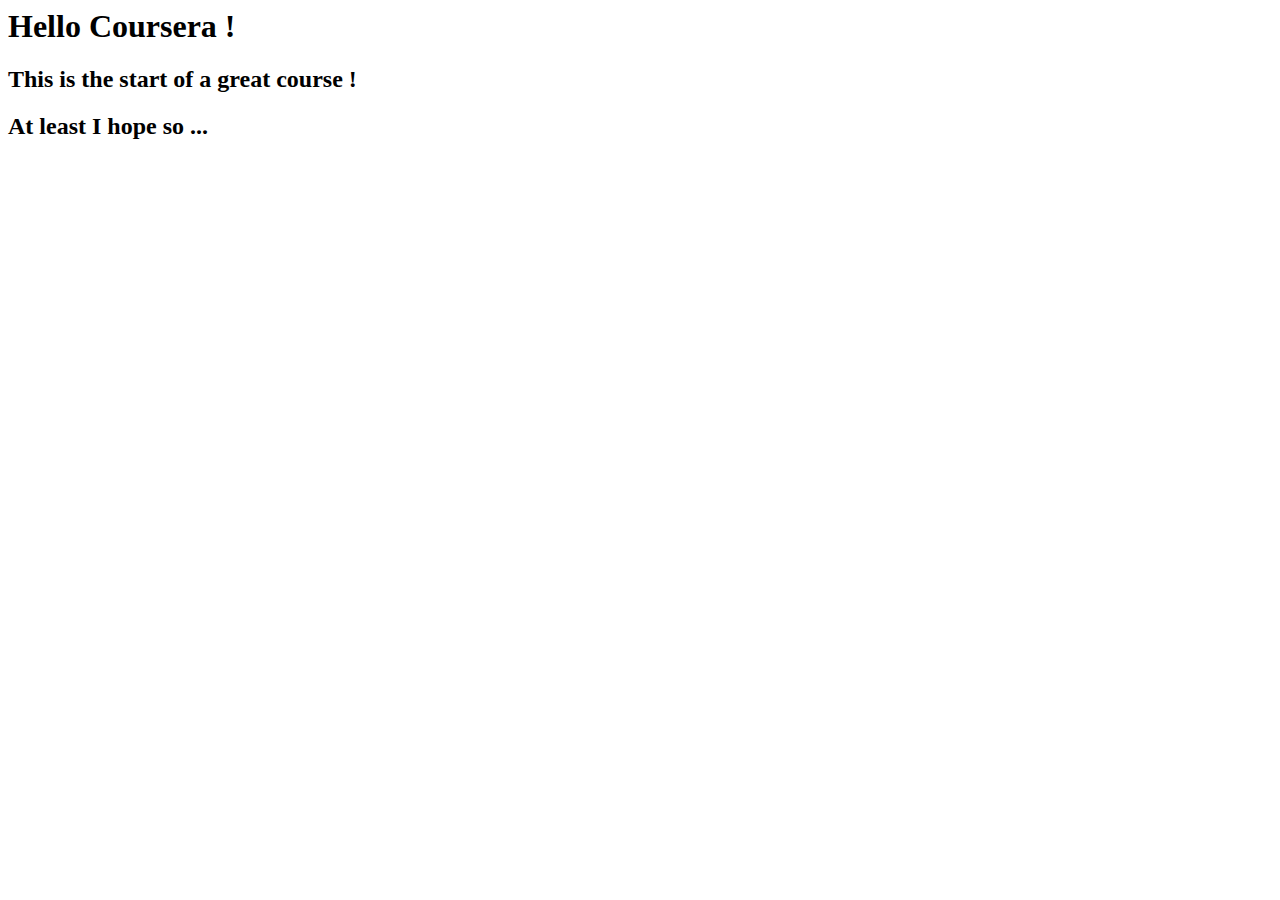
<file: env-setup/index.html>
<html>

<head>
    <title>Hello Coursera !</title>
</head>

<body>
    <h1>Hello Coursera !</h1>
    <h2>This is the start of a great course !</h2>
    <h2>At least I hope so ...</h2>
</body>


</html>
</file>
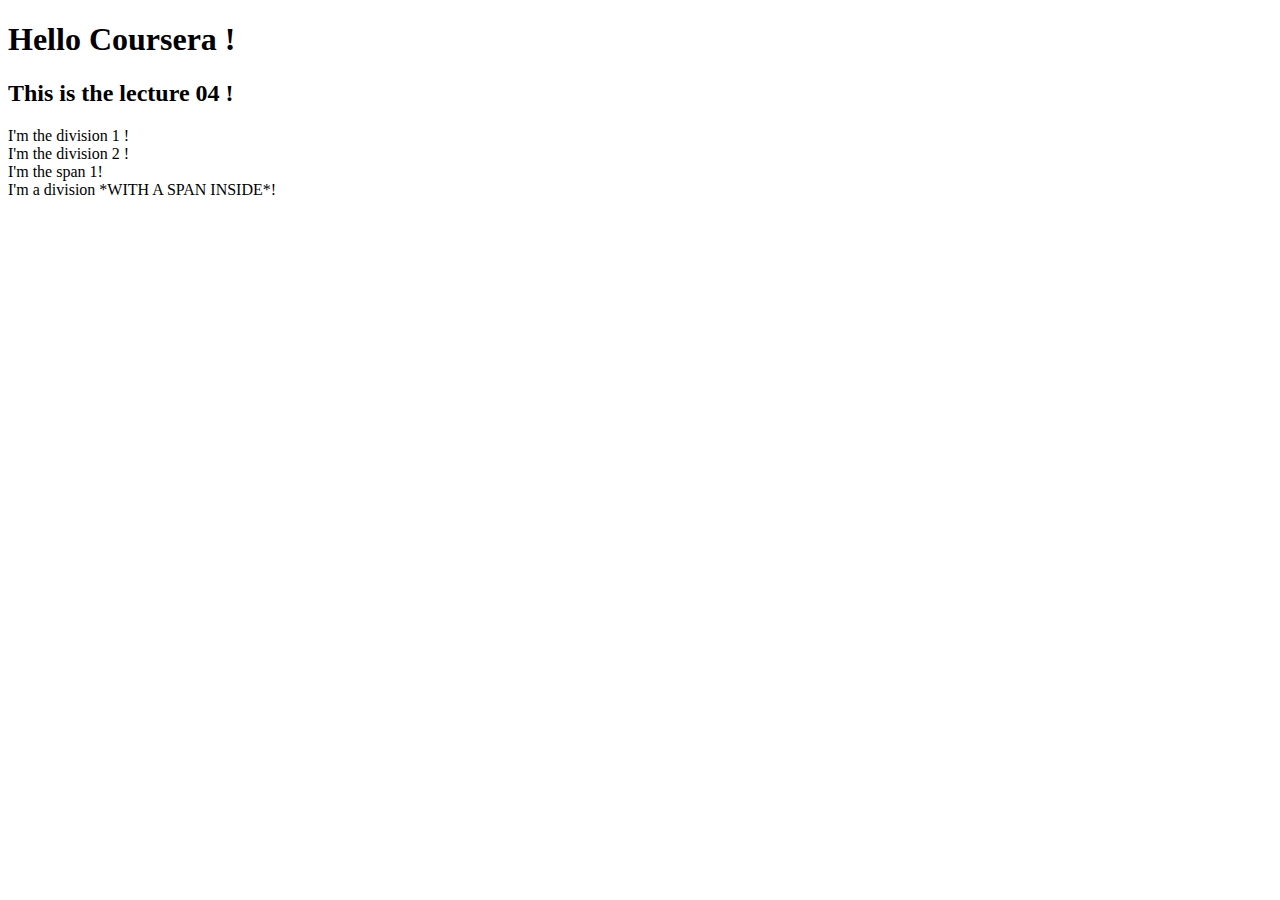
<file: lecture-04-05/index.html>
<!DOCTYPE html>
<html>

<head>
    <meta charset="">
    <title>Lecture 04</title>
</head>

<body>
    <h1>Hello Coursera !</h1>
    <h2>This is the lecture 04 !</h2>
    <div>I'm the division 1 !</div>
    <div>I'm the division 2 !</div>
    <span>I'm the span 1!</span>
    <div>I'm a division <span> *WITH A SPAN INSIDE*!</span></div>
</body>

</html>
</file>
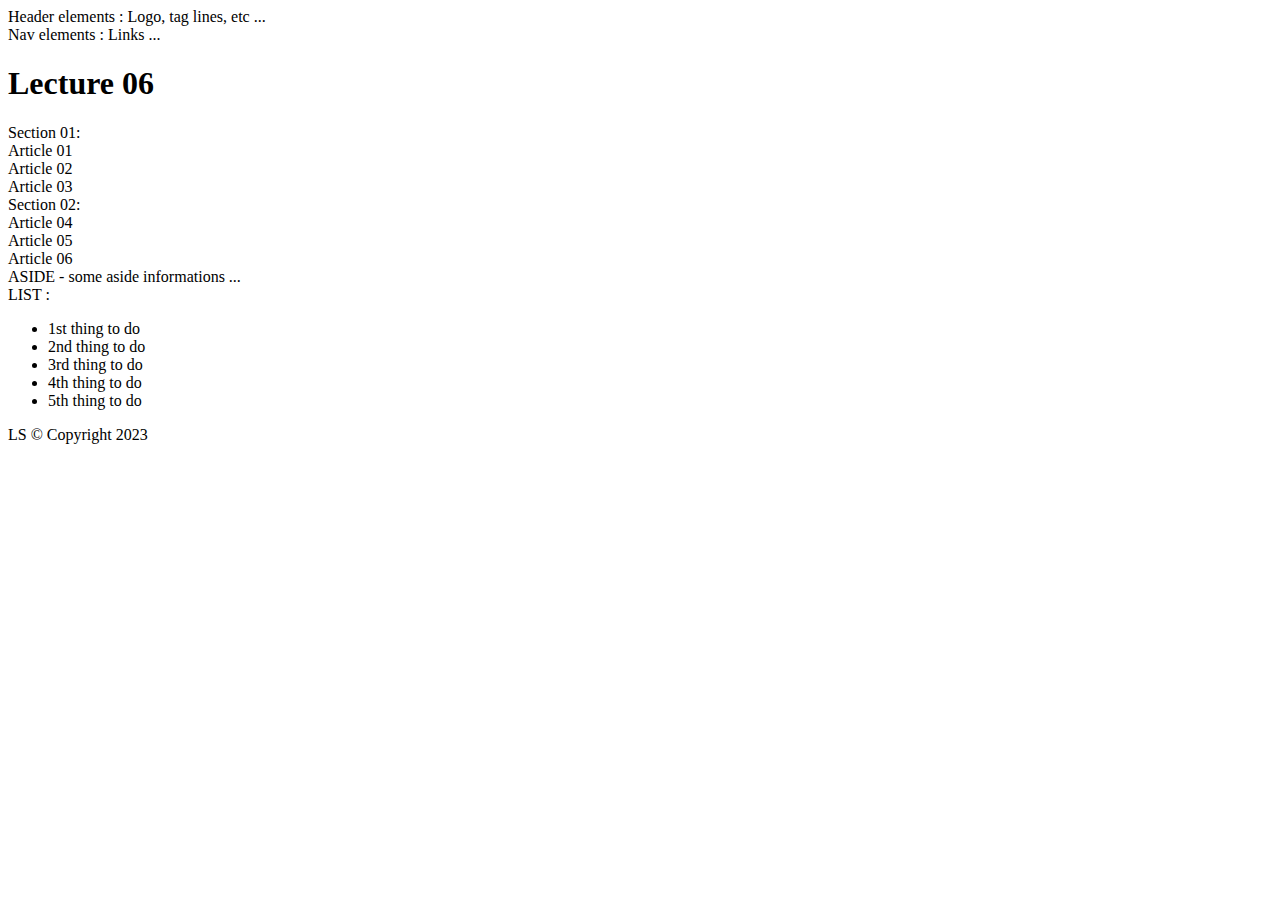
<file: lecture-06-07/index.html>
<!DOCTYPE html>
<html>

<head>
    <meta charset="utf-8">
    <title>Lecture 06</title>
</head>

<body>
    <header>
        Header elements : Logo, tag lines, etc ...
        <nav>Nav elements : Links ...</nav>
    </header>

    <h1>Lecture 06</h1>

    <section>
        Section 01:
        <article>Article 01</article>
        <article>Article 02</article>
        <article>Article 03</article>
    </section>

    <section>
        Section 02:
        <article>Article 04</article>
        <article>Article 05</article>
        <article>Article 06</article>
    </section>

    <aside>
        ASIDE - some aside informations ...
    </aside>

    <section>LIST :</section>
    <ul>
        <li>1st thing to do</li>
        <li>2nd thing to do</li>
        <li>3rd thing to do</li>
        <li>4th thing to do</li>
        <li>5th thing to do</li>
    </ul>

    <footer>
        LS &COPY; Copyright 2023
    </footer>
</body>

</html>
</file>
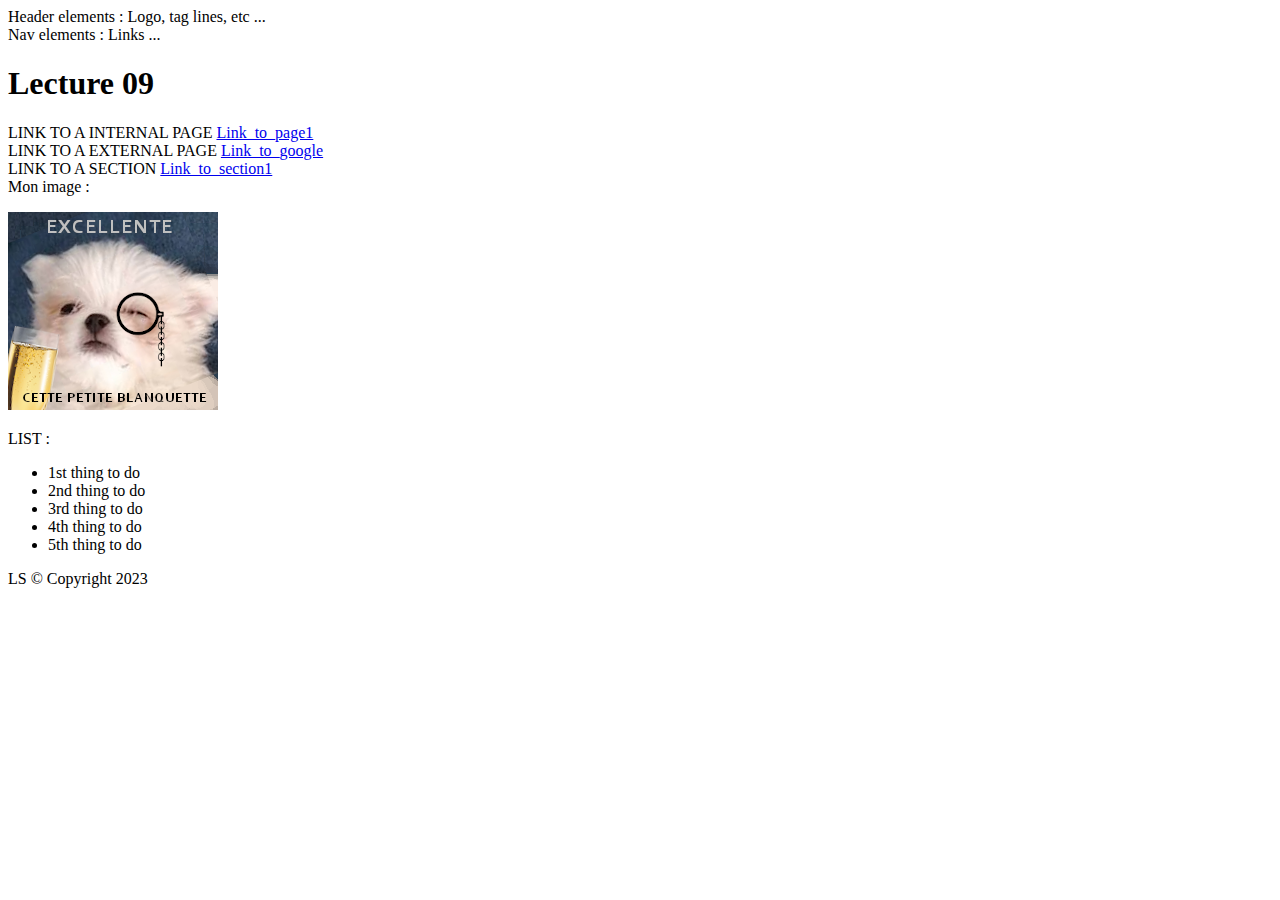
<file: lecture-09-10/index.html>
<!DOCTYPE html>
<html>

<head>
    <meta charset="utf-8">
    <title>Lecture 06</title>
</head>

<body>
    <header>
        Header elements : Logo, tag lines, etc ...
        <nav>Nav elements : Links ...</nav>
    </header>

    <h1>Lecture 09</h1>

    <section>
        LINK TO A INTERNAL PAGE
        <a href="page1.html" title="Page1 internal link">
            Link_to_page1
        </a>
    </section>

    <section>
        LINK TO A EXTERNAL PAGE
        <a href="http://www.google.com" target="_blank" title="exernal link">
            Link_to_google
        </a>
    </section>

    <section>
        LINK TO A SECTION
        <a href="#section1" title="section internal link">
            Link_to_section1
        </a>
    </section>

    <section>
        Mon image :
    <p><img src="blanquette.png" alt="Image de blanquette"></p>
    </section>

    <section id="section1"> LIST :</section>
    <ul>
        <li>1st thing to do</li>
        <li>2nd thing to do</li>
        <li>3rd thing to do</li>
        <li>4th thing to do</li>
        <li>5th thing to do</li>
    </ul>

    <footer>
        LS &COPY; Copyright 2023
    </footer>
</body>

</html>
</file>
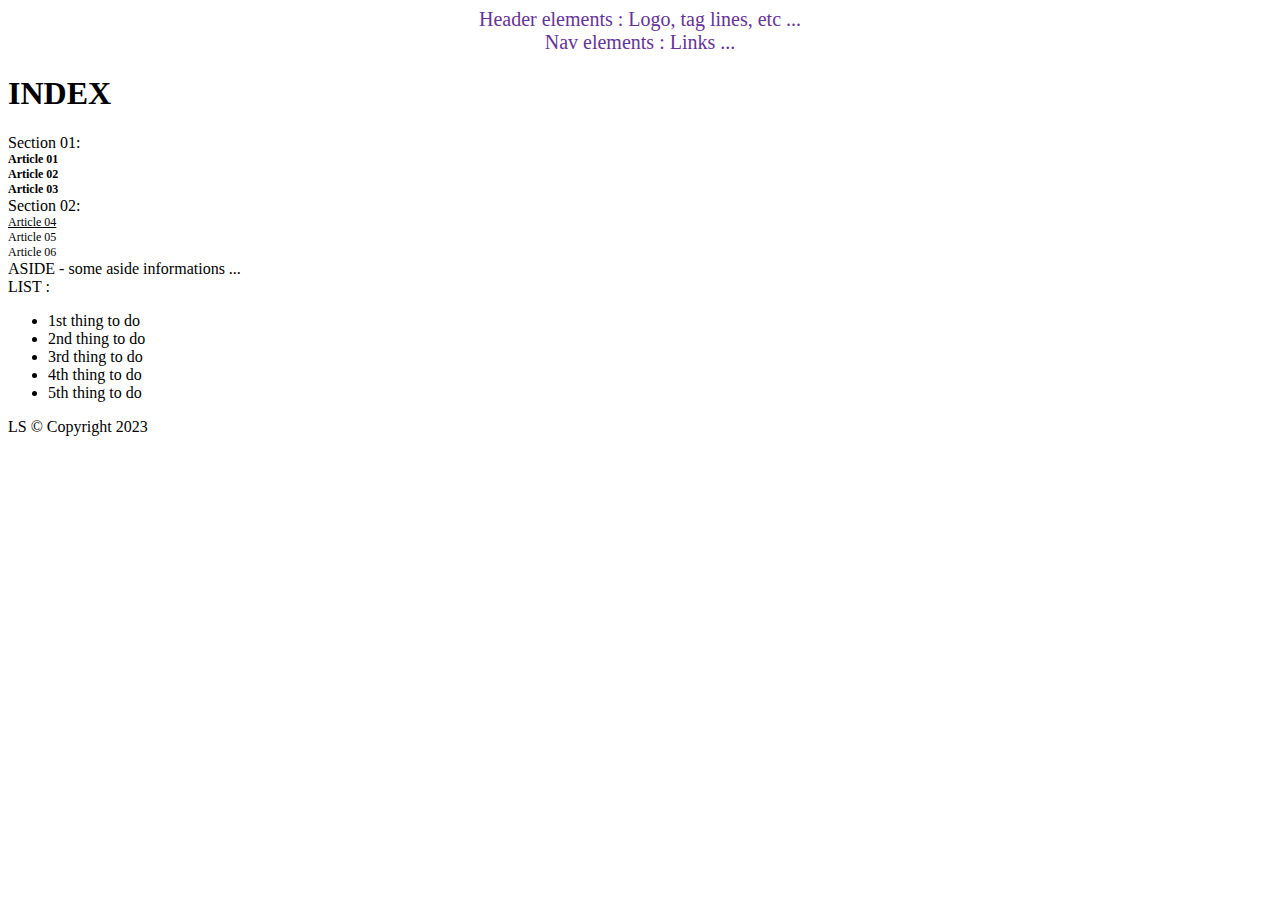
<file: lecture-12-13/index.html>
<!DOCTYPE html>
<html>

<head>
    <meta charset="utf-8">
    <title>Lecture 12</title>
    <style>
        Header
        {
            color: rebeccapurple;
            font-size: 20px;
            text-align: center;
        }
        article
        {
            font-weight: lighter;
            font-size: 12px;
        }
        .bold
        {
            font-weight: bold;
        }
        #underline
        {
            text-decoration:underline;
        }
    </style>
</head>

<body>
    <header>
        Header elements : Logo, tag lines, etc ...
        <nav>Nav elements : Links ...</nav>
    </header>

    <h1>INDEX</h1>

    <section>
        Section 01:
        <article class="bold">Article 01</article>
        <article class="bold">Article 02</article>
        <article class="bold">Article 03</article>
    </section>

    <section>
        Section 02:
        <article id="underline">Article 04</article>
        <article>Article 05</article>
        <article>Article 06</article>
    </section>

    <aside>
        ASIDE - some aside informations ...
    </aside>

    <section>LIST :</section>
    <ul>
        <li>1st thing to do</li>
        <li>2nd thing to do</li>
        <li>3rd thing to do</li>
        <li>4th thing to do</li>
        <li>5th thing to do</li>
    </ul>

    <footer>
        LS &COPY; Copyright 2023
    </footer>
</body>

</html>
</file>
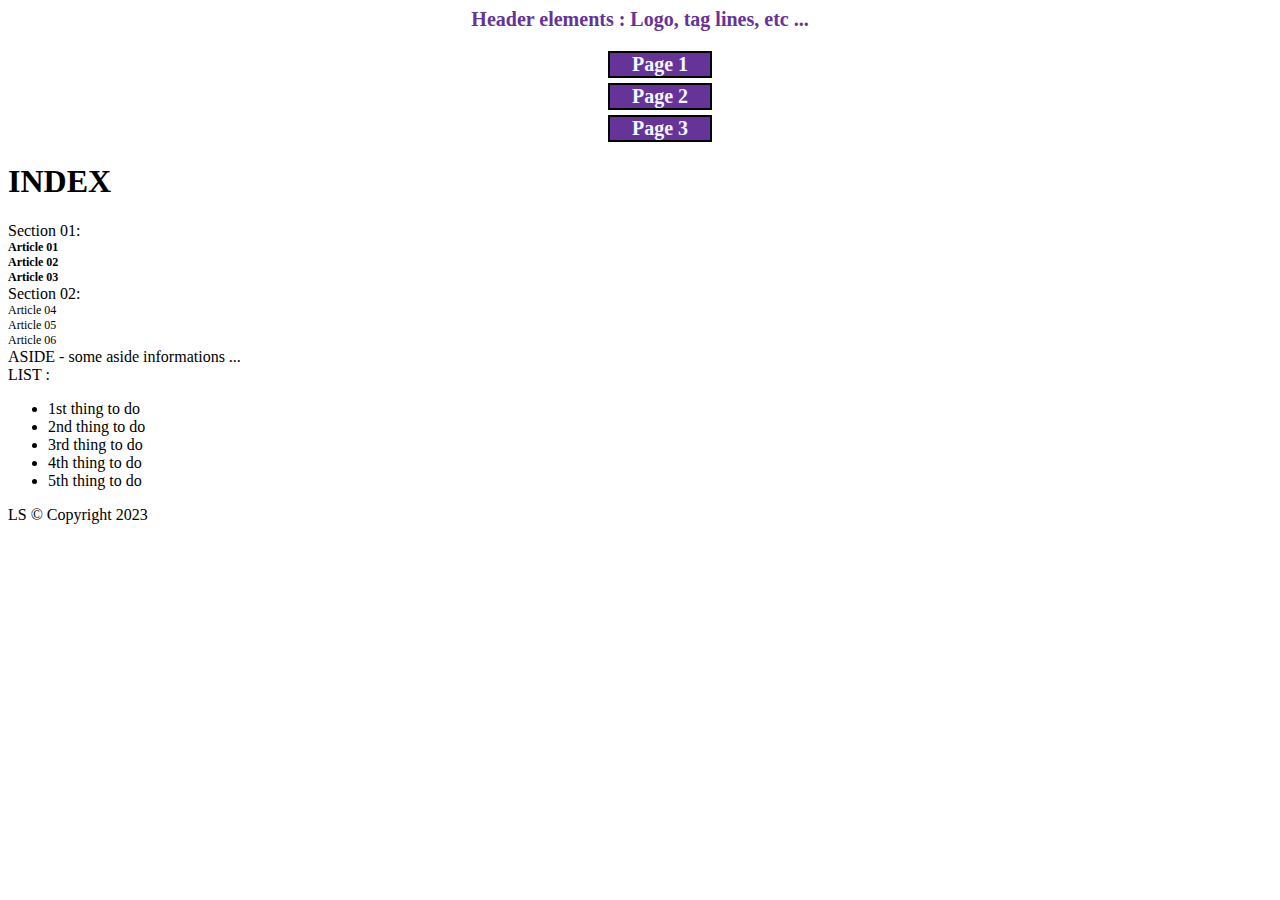
<file: lecture-15/index.html>
<!DOCTYPE html>
<html>

<head>
    <meta charset="utf-8">
    <title>Lecture 15</title>
    <style>
        Header
        {
            color: rebeccapurple;
            font-weight: bold;
            font-size: 20px;
            text-align: center;
        }
        Header li
        {
            list-style: none;
        }
        Header li a
        {
            text-decoration: none;
            display: block;
            margin-left: auto;
            margin-right: auto;
            width: 100px;
            background-color: rebeccapurple;
            color: aliceblue;
            margin-top: 5px;
            border: 2px solid black;
        }
        a:hover, a:active
        {
            color: grey;
        }
        article
        {
            font-size: 12px;
        }
        .bold
        {
            font-weight: bold;
        }
    </style>
</head>

<body>
    <header>
        Header elements : Logo, tag lines, etc ...
        <nav>
            <ul>
                <li><a href="page1.html">Page 1</a></li>
                <li><a href="page2.html">Page 2</a></li>
                <li><a href="page3.html">Page 3</a></li>
            </ul>
        </nav>
    </header>

    <h1>INDEX</h1>

    <section>
        Section 01:
        <article class="bold">Article 01</article>
        <article class="bold">Article 02</article>
        <article class="bold">Article 03</article>
    </section>

    <section>
        Section 02:
        <article>Article 04</article>
        <article>Article 05</article>
        <article>Article 06</article>
    </section>

    <aside>
        ASIDE - some aside informations ...
    </aside>

    <section>LIST :</section>
    <ul>
        <li>1st thing to do</li>
        <li>2nd thing to do</li>
        <li>3rd thing to do</li>
        <li>4th thing to do</li>
        <li>5th thing to do</li>
    </ul>

    <footer>
        LS &COPY; Copyright 2023
    </footer>
</body>

</html>
</file>
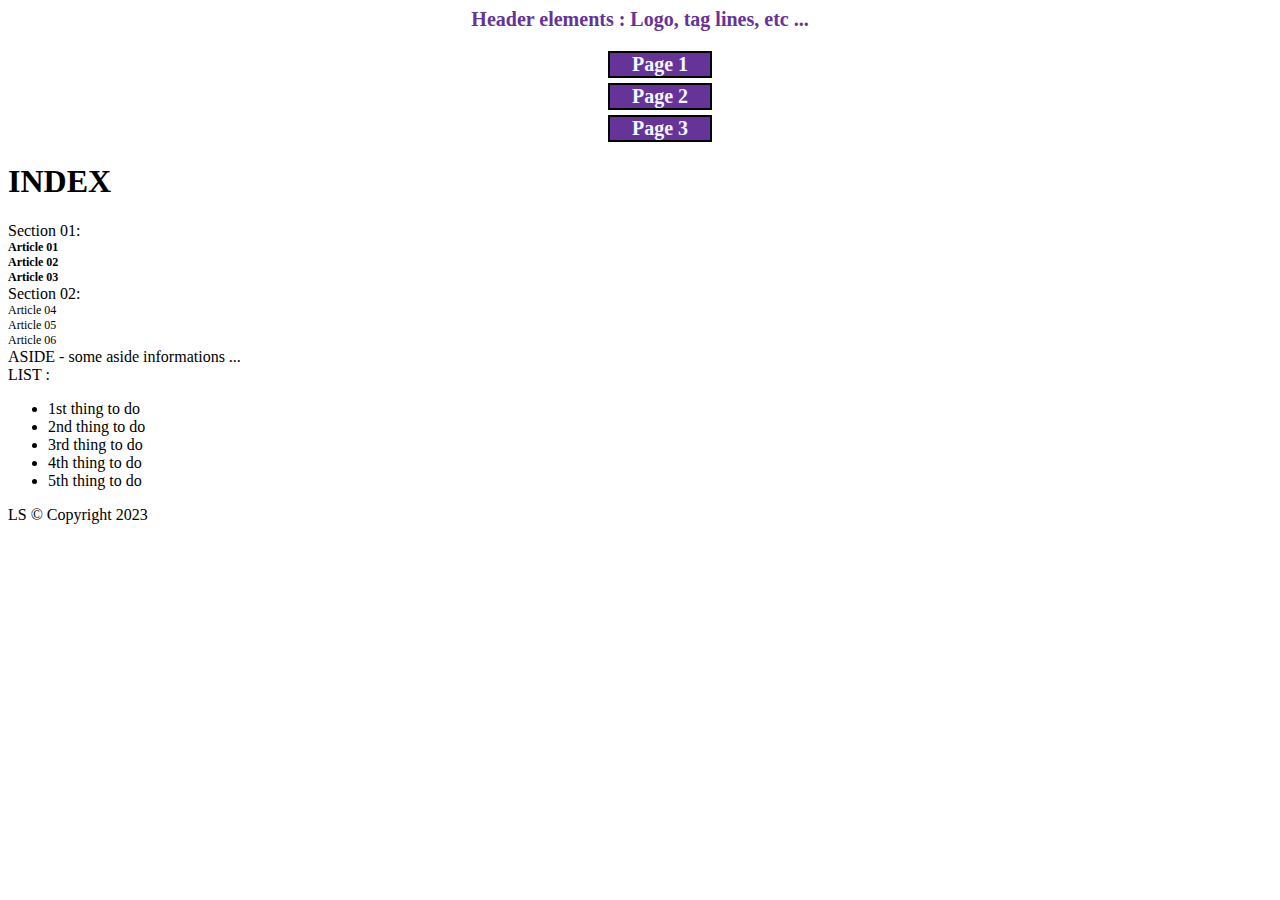
<file: lecture-16/index.html>
<!DOCTYPE html>
<html>

<head>
    <meta charset="utf-8">
    <title>Lecture 15</title>
    <link rel="stylesheet" href="style.css">
</head>

<body>
    <header>
        Header elements : Logo, tag lines, etc ...
        <nav>
            <ul>
                <li><a href="page1.html">Page 1</a></li>
                <li><a href="page2.html">Page 2</a></li>
                <li><a href="page3.html">Page 3</a></li>
            </ul>
        </nav>
    </header>

    <h1>INDEX</h1>

    <section>
        Section 01:
        <article class="bold">Article 01</article>
        <article class="bold">Article 02</article>
        <article class="bold">Article 03</article>
    </section>

    <section>
        Section 02:
        <article>Article 04</article>
        <article>Article 05</article>
        <article>Article 06</article>
    </section>

    <aside>
        ASIDE - some aside informations ...
    </aside>

    <section>LIST :</section>
    <ul>
        <li>1st thing to do</li>
        <li>2nd thing to do</li>
        <li>3rd thing to do</li>
        <li>4th thing to do</li>
        <li>5th thing to do</li>
    </ul>

    <footer>
        LS &COPY; Copyright 2023
    </footer>
</body>

</html>
</file>
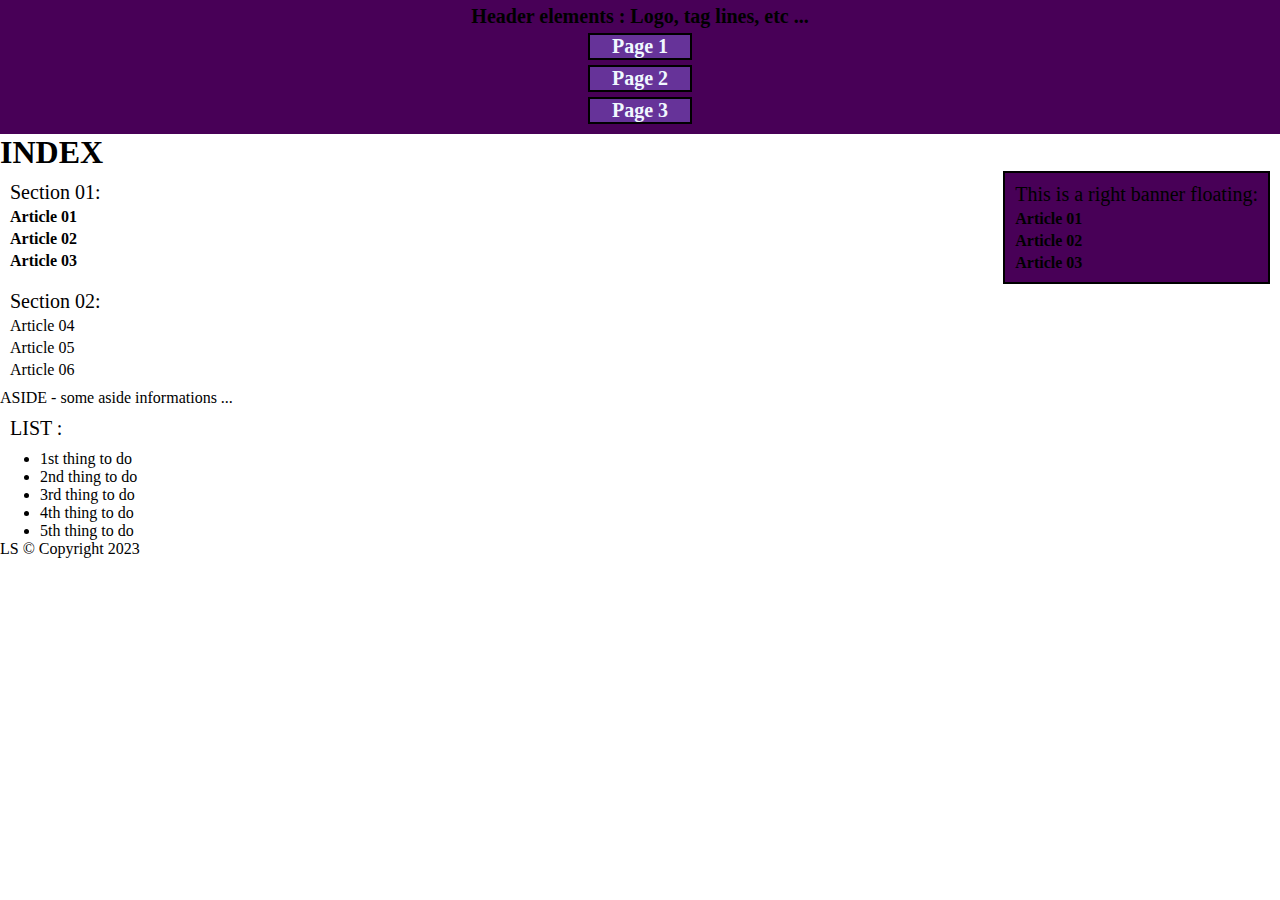
<file: lecture-19-20/index.html>
<!DOCTYPE html>
<html>

<head>
    <meta charset="utf-8">
    <title>Lecture 15</title>
    <link rel="stylesheet" href="style.css">
</head>

<body>
    <header class="Banniere">
        Header elements : Logo, tag lines, etc ...
        <nav>
            <a href="page1.html">Page 1</a>
            <a href="page2.html">Page 2</a>
            <a href="page3.html">Page 3</a>
        </nav>
    </header>

    <h1>INDEX</h1>

    <section class="RightFloating">
        This is a right banner floating:
        <article class="bold">Article 01</article>
        <article class="bold">Article 02</article>
        <article class="bold">Article 03</article>
    </section>

    <section>
        Section 01:
        <article class="bold">Article 01</article>
        <article class="bold">Article 02</article>
        <article class="bold">Article 03</article>
    </section>

    <section>
        Section 02:
        <article>Article 04</article>
        <article>Article 05</article>
        <article>Article 06</article>
    </section>

    <aside>
        ASIDE - some aside informations ...
    </aside>

    <section>LIST :</section>
    <ul>
        <li>1st thing to do</li>
        <li>2nd thing to do</li>
        <li>3rd thing to do</li>
        <li>4th thing to do</li>
        <li>5th thing to do</li>
    </ul>

    <footer>
        LS &COPY; Copyright 2023
    </footer>
</body>

</html>
</file>
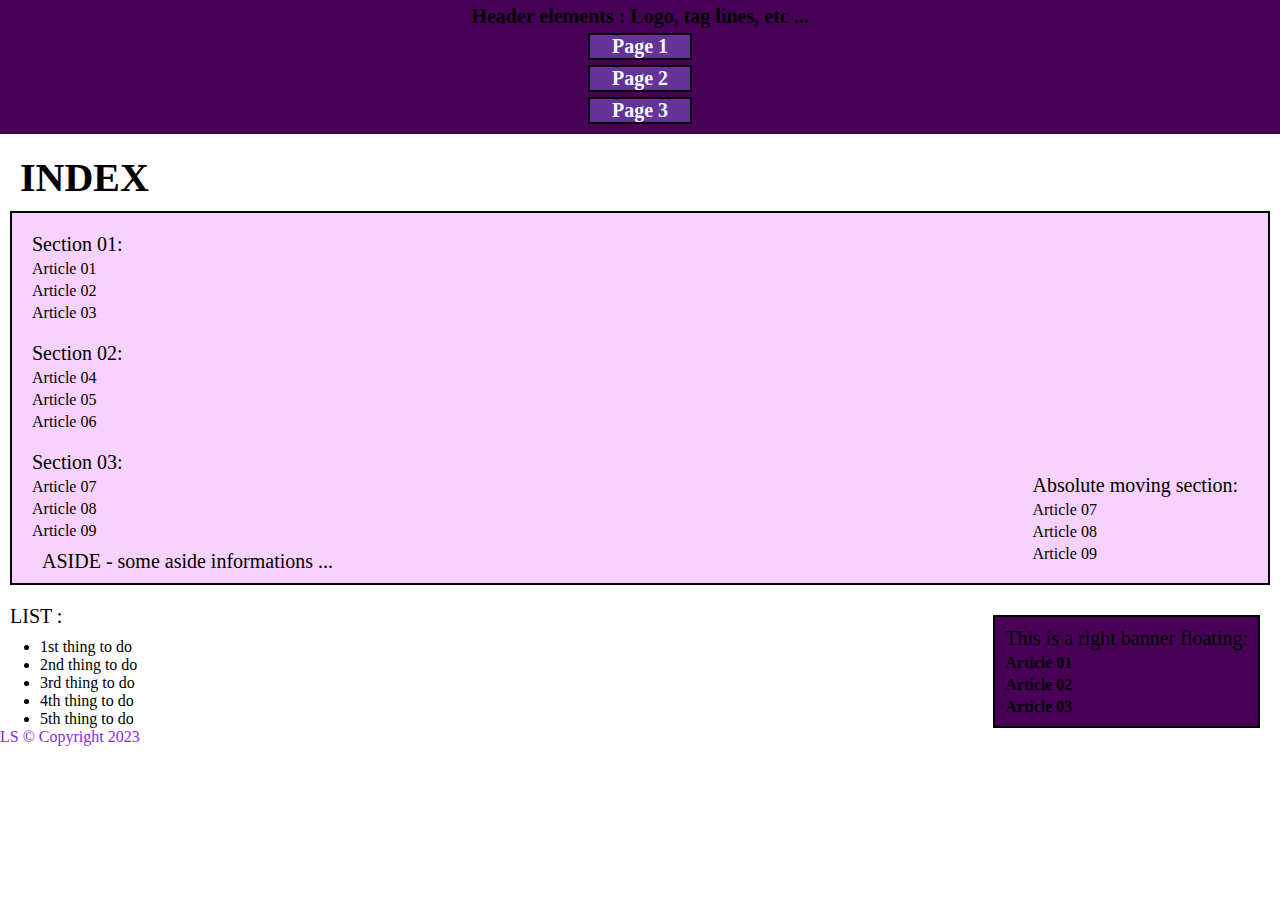
<file: lecture-22/index.html>
<!DOCTYPE html>
<html>

<head>
    <meta charset="utf-8">
    <title>Lecture 22</title>
    <link rel="stylesheet" href="style.css">
</head>

<body>
    <header class="Banniere">
        Header elements : Logo, tag lines, etc ...
        <nav>
            <a href="page1.html">Page 1</a>
            <a href="page2.html">Page 2</a>
            <a href="page3.html">Page 3</a>
        </nav>
    </header>

    <h1>INDEX</h1>

    <section class="Container">
        <section>
            Section 01:
            <article>Article 01</article>
            <article>Article 02</article>
            <article>Article 03</article>
        </section>

        <section>
            Section 02:
            <article>Article 04</article>
            <article>Article 05</article>
            <article>Article 06</article>
        </section>

        <section>
            Section 03:
            <article>Article 07</article>
            <article>Article 08</article>
            <article>Article 09</article>
        </section>

        <section class="Absolute">
            Absolute moving section:
            <article>Article 07</article>
            <article>Article 08</article>
            <article>Article 09</article>
        </section>

        <aside>
            ASIDE - some aside informations ...
        </aside>
    </section>

    <section class="RightFloating">
        This is a right banner floating:
        <article class="bold">Article 01</article>
        <article class="bold">Article 02</article>
        <article class="bold">Article 03</article>
    </section>

    <section>LIST :</section>
    <ul>
        <li>1st thing to do</li>
        <li>2nd thing to do</li>
        <li>3rd thing to do</li>
        <li>4th thing to do</li>
        <li>5th thing to do</li>
    </ul>

    <footer>
        LS &COPY; Copyright 2023
    </footer>
</body>

</html>
</file>
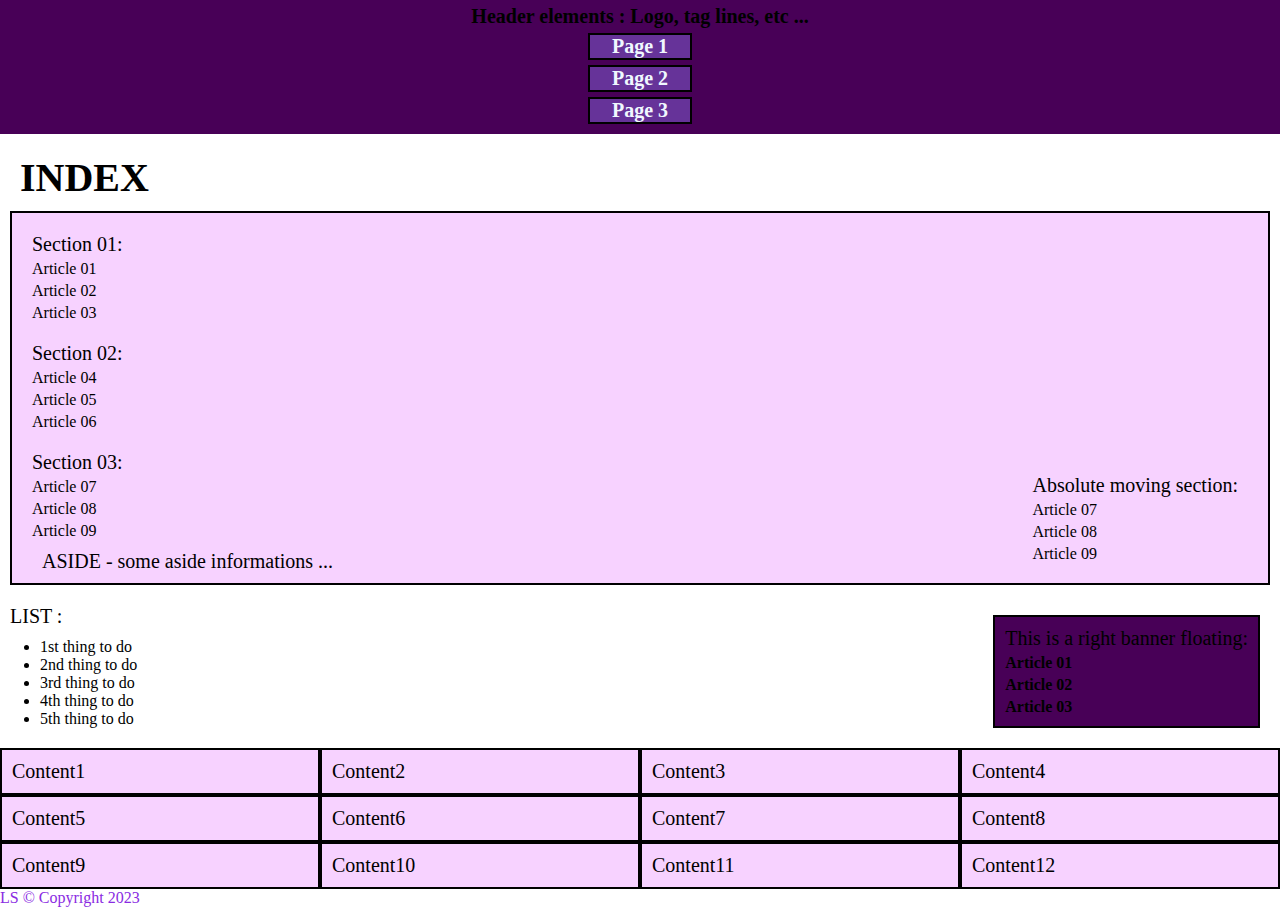
<file: lecture-24/index.html>
<!DOCTYPE html>
<html>

<head>
    <meta charset="utf-8">
    <title>Lecture 22</title>
    <link rel="stylesheet" href="style.css">
</head>

<body>
    <header class="Banniere">
        Header elements : Logo, tag lines, etc ...
        <nav>
            <a href="page1.html">Page 1</a>
            <a href="page2.html">Page 2</a>
            <a href="page3.html">Page 3</a>
        </nav>
    </header>

    <h1>INDEX</h1>

    <section class="Container">
        <section>
            Section 01:
            <article>Article 01</article>
            <article>Article 02</article>
            <article>Article 03</article>
        </section>

        <section>
            Section 02:
            <article>Article 04</article>
            <article>Article 05</article>
            <article>Article 06</article>
        </section>

        <section>
            Section 03:
            <article>Article 07</article>
            <article>Article 08</article>
            <article>Article 09</article>
        </section>

        <section class="Absolute">
            Absolute moving section:
            <article>Article 07</article>
            <article>Article 08</article>
            <article>Article 09</article>
        </section>

        <aside>
            ASIDE - some aside informations ...
        </aside>
    </section>

    <section class="RightFloating">
        This is a right banner floating:
        <article class="bold">Article 01</article>
        <article class="bold">Article 02</article>
        <article class="bold">Article 03</article>
    </section>

    <section>LIST :</section>
    <ul>
        <li>1st thing to do</li>
        <li>2nd thing to do</li>
        <li>3rd thing to do</li>
        <li>4th thing to do</li>
        <li>5th thing to do</li>
    </ul>

    <section class="Container Content">
        Content1
    </section>
    <section class="Container Content">
        Content2
    </section>
    <section class="Container Content">
        Content3
    </section>
    <section class="Container Content">
        Content4
    </section>
    <section class="Container Content">
        Content5
    </section>
    <section class="Container Content">
        Content6
    </section>
    <section class="Container Content">
        Content7
    </section>
    <section class="Container Content">
        Content8
    </section>
    <section class="Container Content">
        Content9
    </section>
    <section class="Container Content">
        Content10
    </section>
    <section class="Container Content">
        Content11
    </section>
    <section class="Container Content">
        Content12
    </section>

    <footer>
        LS &COPY; Copyright 2023
    </footer>
</body>

</html>
</file>
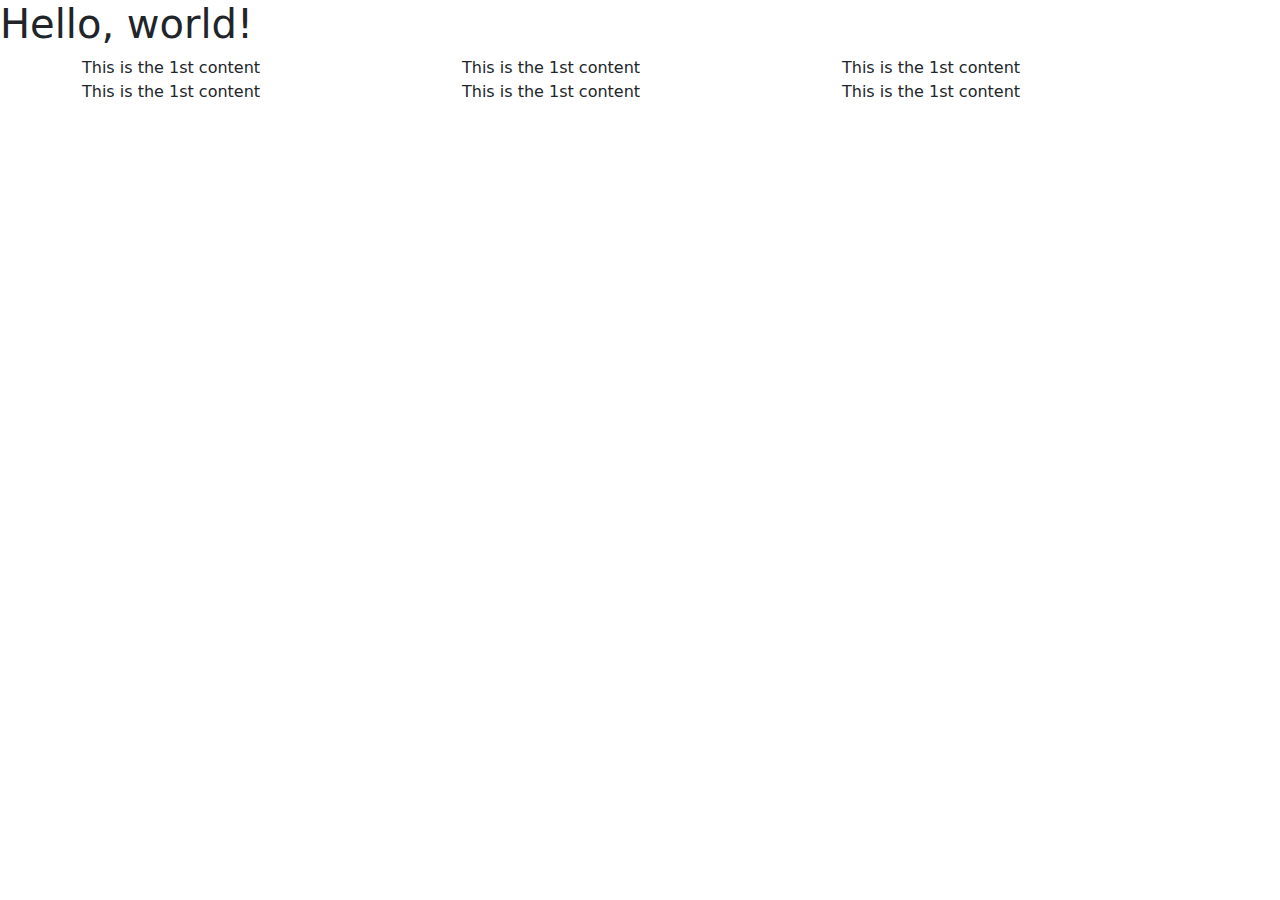
<file: lecture-25/index.html>
<!doctype html>

<html lang="en">

  <head>
    <meta charset="utf-8">
    <meta name="viewport" content="width=device-width, initial-scale=1">
    <title>Lecture-25</title>
    <link href="css/bootstrap.min.css" rel="stylesheet">
  </head>

  <body>

    <h1>Hello, world!</h1>

    <div class="container">
      <div class="row"> 
        <div class="col-lg-4 col-md-6">
          This is the 1st content
        </div>
        <div class="col-lg-4 col-md-6">
          This is the 1st content
        </div>
        <div class="col-lg-4 col-md-6">
          This is the 1st content
        </div>
        <div class="col-lg-4 col-md-6">
          This is the 1st content
        </div>
        <div class="col-lg-4 col-md-6">
          This is the 1st content
        </div>
        <div class="col-lg-4 col-md-6">
          This is the 1st content
        </div>
      </div>
    </div>

    <script src="js/bootstrap.min.js"></script>
    
  </body>
</html>
</file>
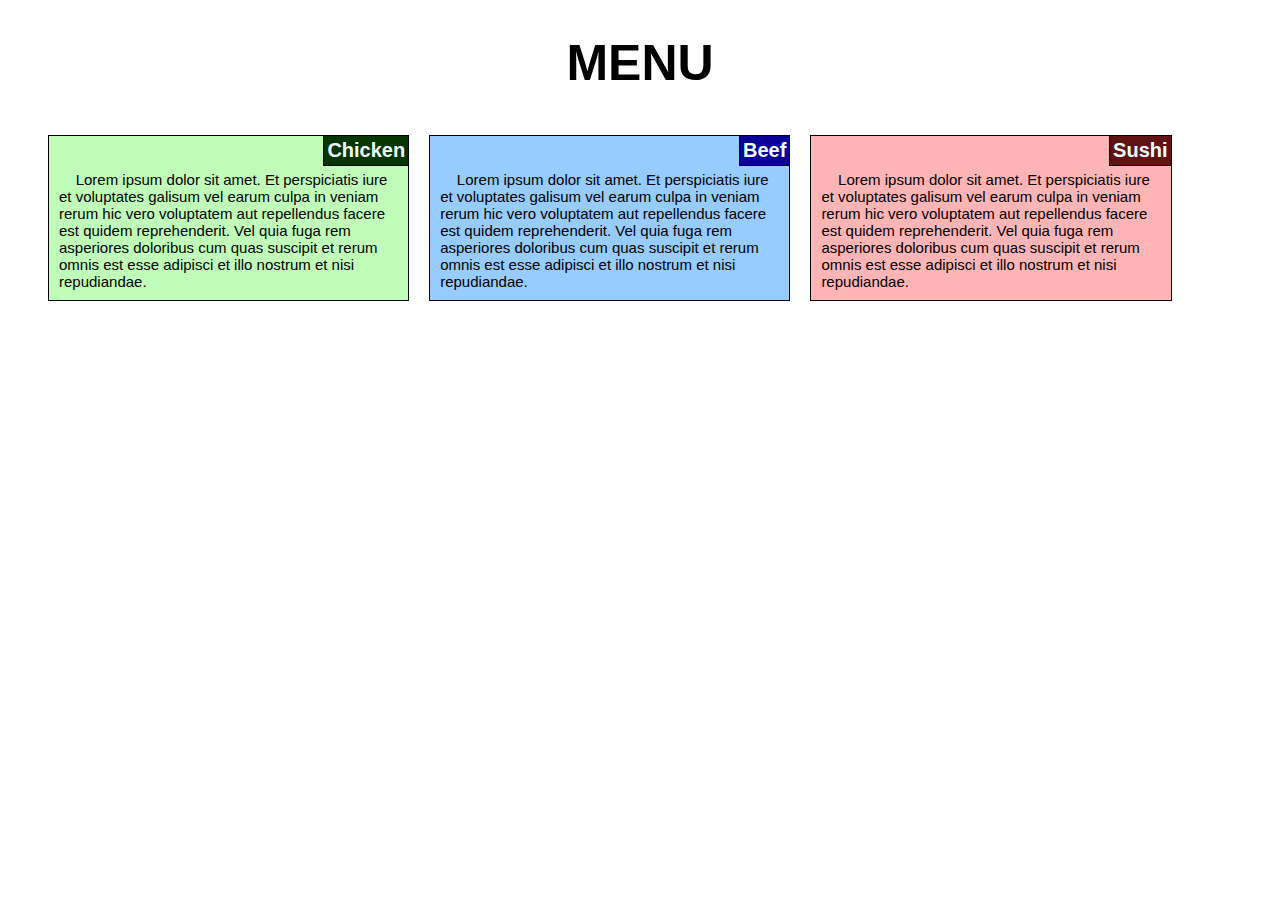
<file: module-2-assignment/index.html>
<!DOCTYPE html>
<html>

<head>
    <meta charset="utf-8">
    <title>Module 2 Assignment</title>
    <link rel="stylesheet" href="css/style.css">
</head>

<body>
    <h1>MENU</h1>

    <div class="container">

        <div class="plate" id="n1">
            <div class="plateName" id="n2">
                Chicken
            </div>

            &nbsp;&nbsp;&nbsp; Lorem ipsum dolor sit amet. Et perspiciatis iure et voluptates galisum vel earum culpa in veniam rerum hic vero voluptatem aut repellendus facere est quidem reprehenderit. Vel quia fuga rem asperiores doloribus cum quas suscipit et rerum omnis est esse adipisci et illo nostrum et nisi repudiandae.
        </div>

        <div class="plate" id="n3">
            <div class="plateName" id="n4">
                Beef
            </div>

            &nbsp;&nbsp;&nbsp; Lorem ipsum dolor sit amet. Et perspiciatis iure et voluptates galisum vel earum culpa in veniam rerum hic vero voluptatem aut repellendus facere est quidem reprehenderit. Vel quia fuga rem asperiores doloribus cum quas suscipit et rerum omnis est esse adipisci et illo nostrum et nisi repudiandae.
        </div>

        <div class="plate" id="n5">
            <div class="plateName" id="n6">
                Sushi
            </div>

            &nbsp;&nbsp;&nbsp; Lorem ipsum dolor sit amet. Et perspiciatis iure et voluptates galisum vel earum culpa in veniam rerum hic vero voluptatem aut repellendus facere est quidem reprehenderit. Vel quia fuga rem asperiores doloribus cum quas suscipit et rerum omnis est esse adipisci et illo nostrum et nisi repudiandae.
        </div>

    </div>

    
</body>

</html>
</file>
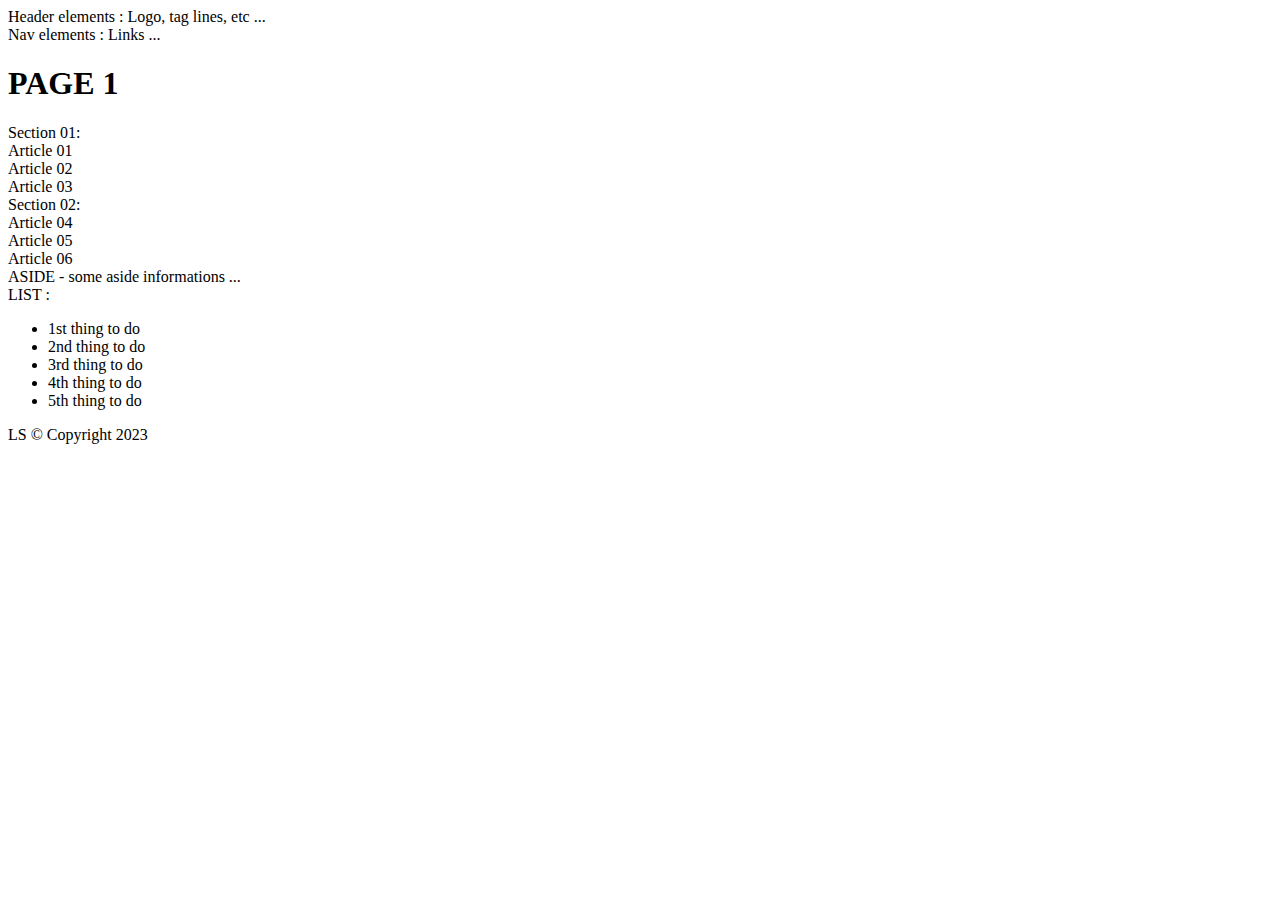
<file: lecture-09-10/page1.html>
<!DOCTYPE html>
<html>

<head>
    <meta charset="utf-8">
    <title>Lecture 06</title>
</head>

<body>
    <header>
        Header elements : Logo, tag lines, etc ...
        <nav>Nav elements : Links ...</nav>
    </header>

    <h1>PAGE 1</h1>

    <section>
        Section 01:
        <article>Article 01</article>
        <article>Article 02</article>
        <article>Article 03</article>
    </section>

    <section>
        Section 02:
        <article>Article 04</article>
        <article>Article 05</article>
        <article>Article 06</article>
    </section>

    <aside>
        ASIDE - some aside informations ...
    </aside>

    <section>LIST :</section>
    <ul>
        <li>1st thing to do</li>
        <li>2nd thing to do</li>
        <li>3rd thing to do</li>
        <li>4th thing to do</li>
        <li>5th thing to do</li>
    </ul>

    <footer>
        LS &COPY; Copyright 2023
    </footer>
</body>

</html>
</file>
<file: lecture-16/style.css>
Header 
{
    color: rebeccapurple;
    font-weight: bold;
    font-size: 20px;
    text-align: center;
}

Header li 
{
    list-style: none;
}

Header li a 
{
    text-decoration: none;
    display: block;
    margin-left: auto;
    margin-right: auto;
    width: 100px;
    background-color: rebeccapurple;
    color: aliceblue;
    margin-top: 5px;
    border: 2px solid black;
}

a:hover,a:active 
{
    color: grey;
}

article 
{
    font-size: 12px;
}

.bold 
{
    font-weight: bold;
}
</file>
<file: lecture-19-20/style.css>
*
{
    margin: 0;
}

Header 
{
    color: black;
    font-weight: bold;
    font-size: 20px;
    text-align: center;
}

.Banniere
{
    background-color: rgb(72, 0, 87);
    padding: 5px;
}

Header a 
{
    text-decoration: none;
    display: block;
    margin-left: auto;
    margin-right: auto;
    width: 100px;
    background-color: rebeccapurple;
    color: aliceblue;
    margin-top: 5px;
    margin-bottom: 5px;
    border: 2px solid black;
}

a:hover,a:active 
{
    color: grey;
}

.RightFloating
{
    float: right;
    border: 2px solid black;
    background-color: rgb(72, 0, 87);
}

section
{
    font-size: 20px;
    margin-right: 10px;
    padding: 10px;
}

article 
{
    font-size: 16px;
    margin-top: 4px;
}

.bold 
{
    font-weight: bold;
}
</file>
<file: lecture-22/style.css>
*
{
    margin: 0;
}

Header 
{
    color: black;
    font-weight: bold;
    font-size: 20px;
    text-align: center;
}

.Banniere
{
    background-color: rgb(72, 0, 87);
    padding: 5px;
}

Header a 
{
    text-decoration: none;
    display: block;
    margin-left: auto;
    margin-right: auto;
    width: 100px;
    background-color: rebeccapurple;
    color: aliceblue;
    margin-top: 5px;
    margin-bottom: 5px;
    border: 2px solid black;
}

a:hover,a:active 
{
    color: grey;
}

h1
{
    font-size: 40px;
    margin-top: 20px;
    margin-left: 20px;
}

.RightFloating
{
    float: right;
    border: 2px solid black;
    background-color: rgb(72, 0, 87);
    margin: 20px;
}

.Container
{
    position: relative;
    border: 2px solid black;
    background-color: rgb(247, 210, 255);
    margin: 10px;
}

.Absolute
{
    position: absolute;
    right: 10px;
    bottom: 10px;
}

section
{
    font-size: 20px;
    margin-right: 10px;
    padding: 10px;
}

aside
{
    position: relative;
    left: 20px;
}

article 
{
    font-size: 16px;
    margin-top: 4px;
}

.bold 
{
    font-weight: bold;
}

@media (min-width: 800px) 
{
    footer
    {
        color: blueviolet;
    }
}
</file>
<file: lecture-24/style.css>
*
{
    margin: 0;
}

Header 
{
    color: black;
    font-weight: bold;
    font-size: 20px;
    text-align: center;
}

.Banniere
{
    background-color: rgb(72, 0, 87);
    padding: 5px;
}

Header a 
{
    text-decoration: none;
    display: block;
    margin-left: auto;
    margin-right: auto;
    width: 100px;
    background-color: rebeccapurple;
    color: aliceblue;
    margin-top: 5px;
    margin-bottom: 5px;
    border: 2px solid black;
}

a:hover,a:active 
{
    color: grey;
}

h1
{
    font-size: 40px;
    margin-top: 20px;
    margin-left: 20px;
}

.RightFloating
{
    float: right;
    border: 2px solid black;
    background-color: rgb(72, 0, 87);
    margin: 20px;
}

.Container
{
    position: relative;
    border: 2px solid black;
    background-color: rgb(247, 210, 255);
    margin: 10px;
}

.Content
{
    margin: 0;
    width: 25%;
    box-sizing: border-box;
    float: left;
    clear: right;
}

.Absolute
{
    position: absolute;
    right: 10px;
    bottom: 10px;
}

section
{
    font-size: 20px;
    margin-right: 10px;
    padding: 10px;
}

aside
{
    position: relative;
    left: 20px;
}

article 
{
    font-size: 16px;
    margin-top: 4px;
}

.bold 
{
    font-weight: bold;
}

footer
{
    clear: both;
}

@media (min-width: 800px) 
{
    footer
    {
        color: blueviolet;
    }

    .Content
    {
        width: 25%;
    }
}

@media (max-width: 799px) 
{
    .Content
    {
        width: 50%;
    }
}
</file>
<file: module-2-assignment/css/style.css>
*
{
    font-family:'Candara', Calibri, Segoe, Segoe UI, Optima, Arial, sans-serif;
}

h1
{
    text-align: center;
    font-size: 50px;
}

.container
{
    background-color: lightblue;
    margin: 30px;
}

.plate
{
    position: relative;
    padding: 35px 10px 10px 10px;
    margin: 10px;
    border: 1px solid black;
    box-sizing:border-box;
    background-color: rgb(110, 175, 197);
    float: left;
    font-size: 15px;
}

.plateName
{
    position: absolute;
    font-size: 20px;
    font-weight: 700;
    padding: 3px;
    right: -1px;
    top: -1px;
    border: 1px solid black;
    background-color: rgb(110, 175, 197);
    margin: 0;
    color: azure;
}

#n1
{
    background-color: rgb(192, 253, 184);
}

#n2
{
    background-color: rgb(6, 53, 0);
}

#n3
{
    background-color: rgb(150, 204, 255);
}

#n4
{
    background-color: rgb(10, 0, 151);
}

#n5
{
    background-color: rgb(255, 181, 181);
}

#n6
{
    background-color: rgb(95, 19, 19);
}

@media (min-width: 992px) 
{
    /* DESKTOP */

    .plate
    {
        width: 30%;
    }
}

@media (min-width: 768px) and (max-width: 991px) 
{
    /* TABLET */

    .plate
    {
        width: 45%;
    }
}

@media (max-width: 767px)
{
    /* MOBILE */

    .plate
    {
        width: 95%;
    }
}
</file>
